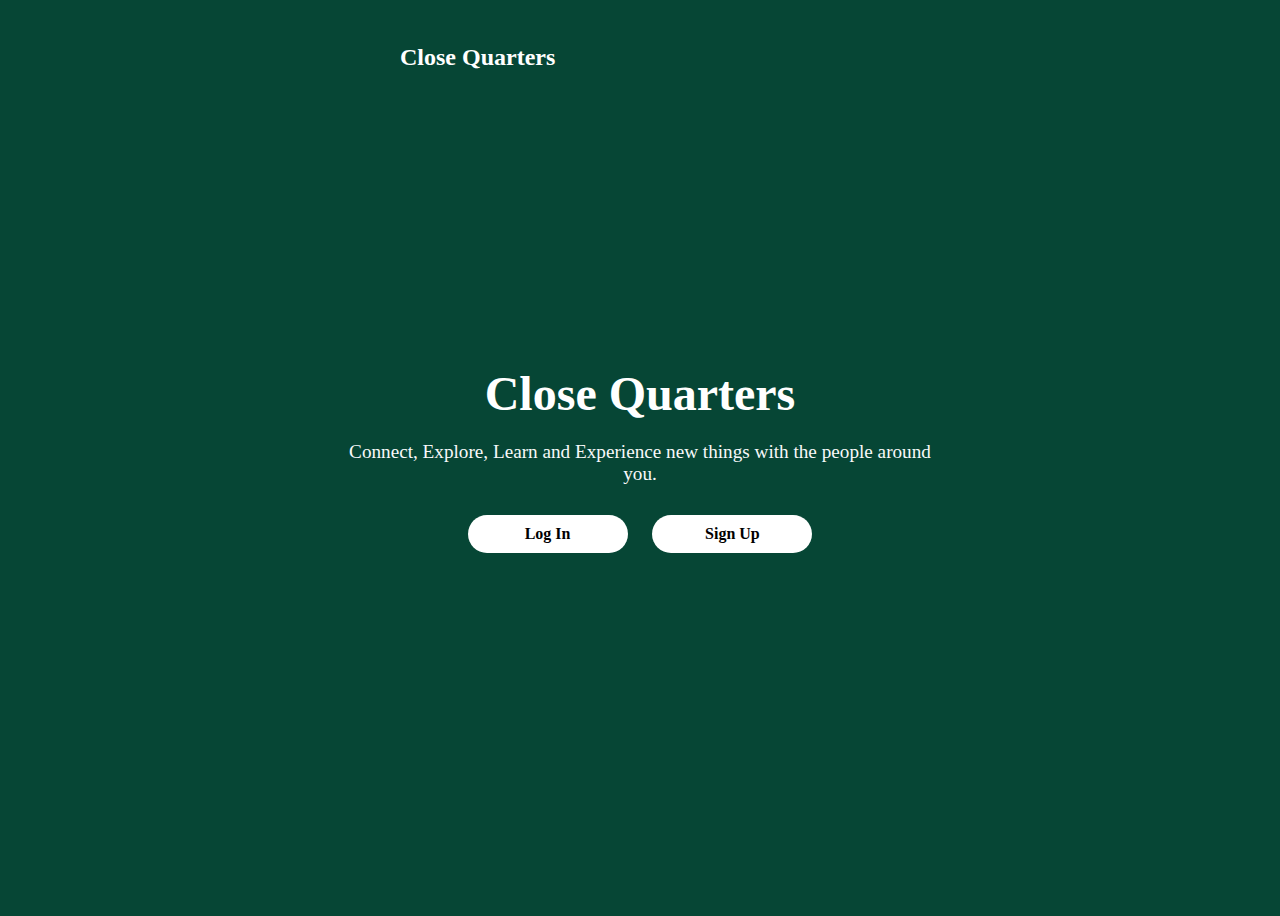
<file: Development/Homepage/welcome-page.component.html>
<!doctype html>
<html lang="en" class="h-100" data-bs-theme="auto">
  <head>
    <meta charset="utf-8">
    <meta name="viewport" content="width=device-width, initial-scale=1">
    <title>Close Quarters</title>
    <link href="welcome-page.component.css" rel="stylesheet"> 
  </head>
  <body>
    
    <div class="cover-container d-flex w-100 h-100 p-3 mx-auto flex-column">
      <header class="mb-auto">
        <div>
          <h3>Close Quarters</h3>
        </div>
      </header>
      
      <main>
        <h1>Close Quarters</h1>
        <p class="lead">
          Connect, Explore, Learn and Experience new things with the people around you.
        </p>
        <p class="lead">
          <a routerLink="/Login" class="btn btn-lg btn-light fw-bold border-white bg-white">Log In</a>
          <a routerLink="/signUp" class="btn btn-lg btn-light fw-bold border-white bg-white">Sign Up</a>
        </p>
      </main>
      <router-outlet></router-outlet>
    </div>
  </body>
</html>
</file>
<file: Development/Homepage/welcome-page.component.css>
body
{
  background-color: #064635; /* Dark green */
  color: #ffffff; /* White text for contrast */
}
  
  /* Container styles */
.cover-container {
  display: flex;
  flex-direction: column;
  align-items: center;
  justify-content: center;
  height: 100vh;
  padding: 0;
}
  
header h3 {
  position: absolute;
  top: 20px;
  left: 400px;
  font-size: 1.5rem;
  font-weight: bold;
  color: #ffffff;
}
  
main {
  text-align: center;
  max-width: 600px;
}
  
main h1 {
  font-size: 3rem;
  margin-bottom: 20px;
  color: #ffffff;
}
  
/* Style for the lead paragraph */
main p.lead {
  font-size: 1.2rem;
  color: #f8f9fa;
}
  
  /* Button styling */
main p.lead a.btn {
  display: inline-block;
  width: 120px;
  margin: 10px;
  padding: 10px 20px;
  font-size: 1rem;
  font-weight: bold;
  color: black; /* Dark green text color */
  background-color: white; /* White background */
  border-radius: 25px; /* Rounded edges */
  border: none;
}
  
main p.lead a.btn:hover {
  background-color: #f8f9fa; /* Slightly lighter white on hover */
  color: #064635; /* Dark green on hover */
}
</file>
